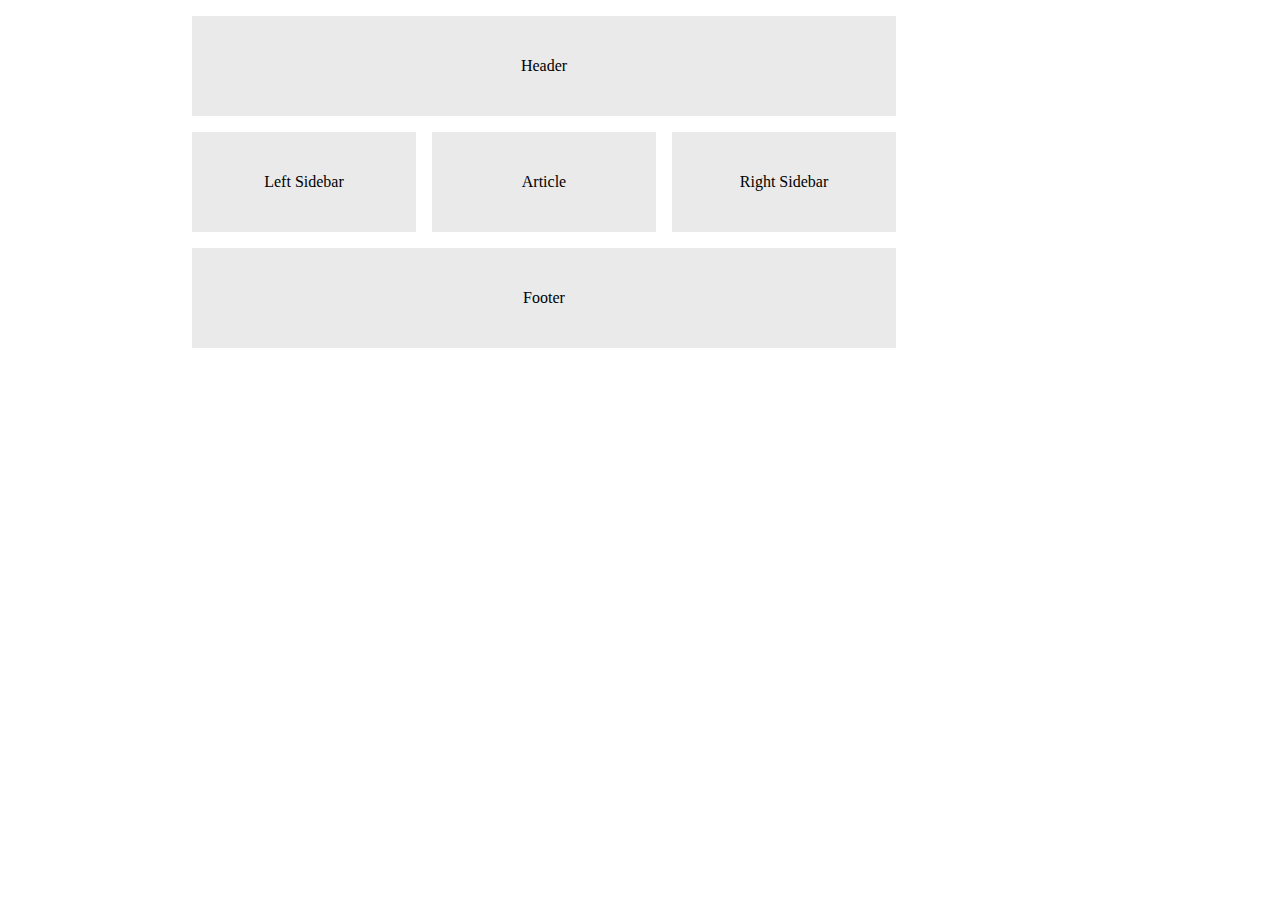
<file: grid.html>
<!DOCTYPE html>
<html lang="en">
<head>
  <meta charset="UTF-8">
  <meta name="viewport" content="width=device-width, initial-scale=1.0">
  <meta http-equiv="X-UA-Compatible" content="ie=edge">
  <title>Document</title>
</head>
<body>
  <div class="grid">
    <header>
      Header
    </header>
  
    <aside class="sidebar-left">
      Left Sidebar
    </aside>
  
    <article>
      Article
    </article>
  
    <aside class="sidebar-right">
      Right Sidebar
    </aside>
    
    <footer>
      Footer
    </footer>
  </div>
</body>
</html>
<style>
  .grid {
  display: grid;
  grid-template-columns: repeat(3, 25%);
  grid-template-rows: repeat(3, 100px);
  grid-gap: 1em;
}

header,
aside,
article,
footer {
  background: #eaeaea;
  padding: 1em;
}

header, footer {
  grid-column: 1 / 4;
}

/* Demo Specific Styles */
body {
  margin: 0 auto;
  max-width: 56em;
  padding: 1em 0;
}

.grid > * {
  display: flex;
  align-items: center;
  justify-content: center;
}
</style>
</file>
